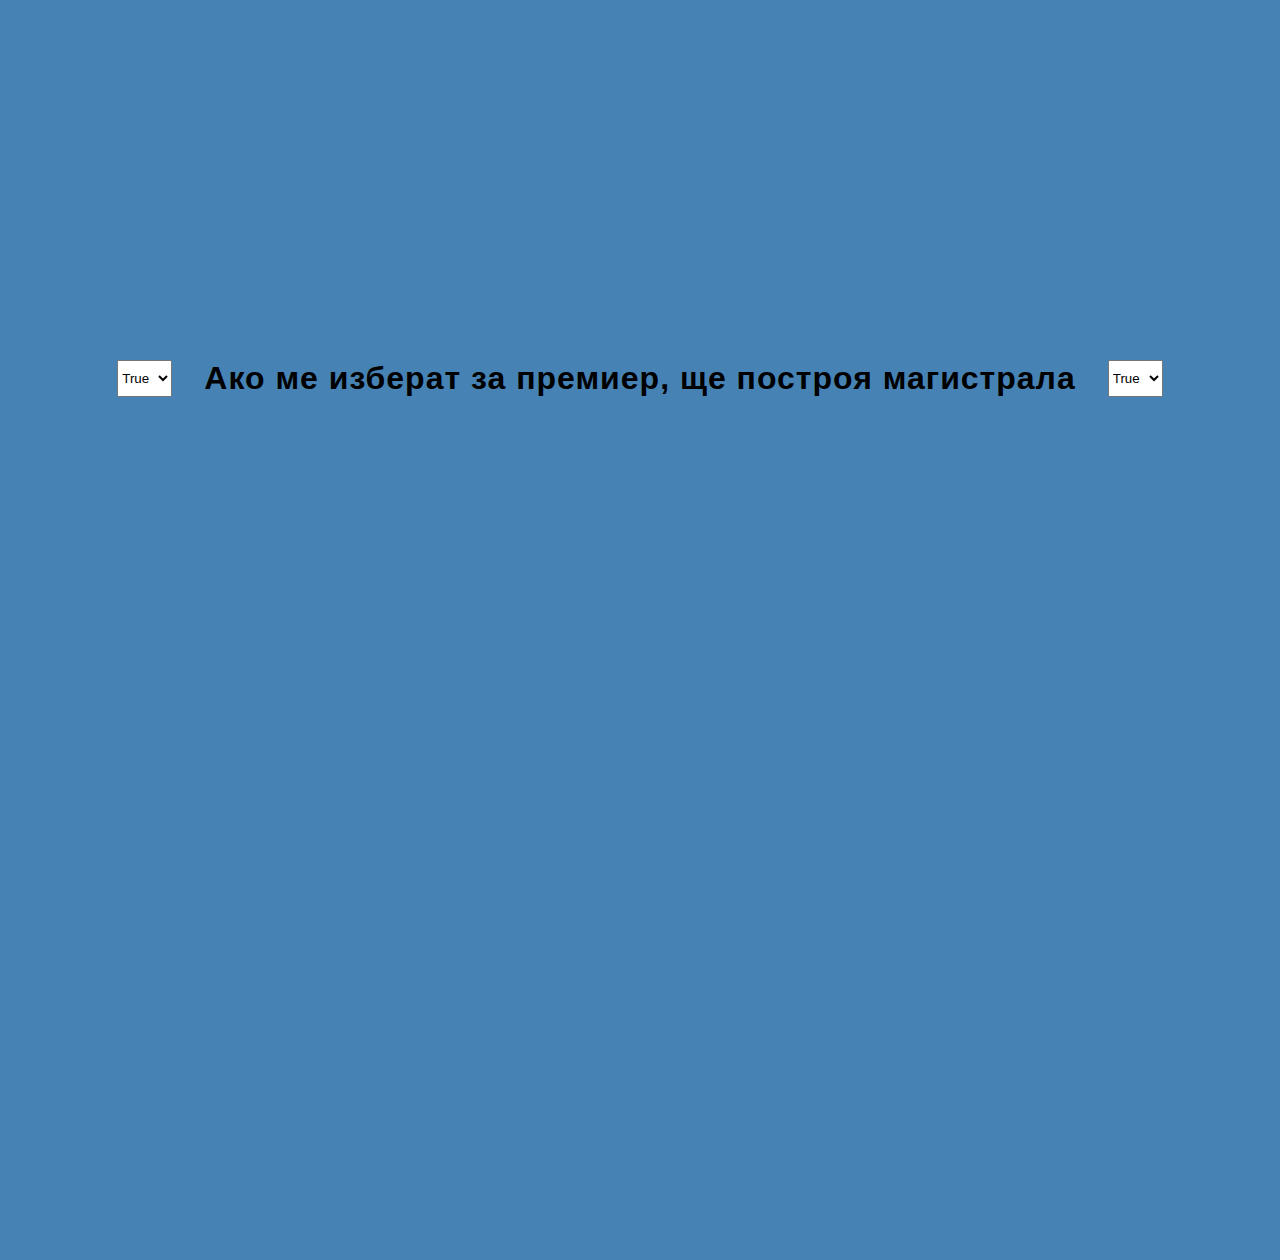
<file: task1/index.html>
<!DOCTYPE html>
<html lang="en">
  <head>
    <meta charset="UTF-8" />
    <meta http-equiv="X-UA-Compatible" content="IE=edge" />
    <meta name="viewport" content="width=device-width, initial-scale=1.0" />
    <link rel="stylesheet" href="style.css" />
    <title>Task 1</title>
  </head>
  <body onload="solve()" class="body">
    <div class="centered">
      <select class="first__input">
        <option value="f_true">True</option>
        <option value="f_false">False</option>
      </select>
      <h1>
        <span class="if">Ако ме изберат за премиер</span>,
        <span class="so">ще построя магистрала</span>
      </h1>
      <select class="second__input">
        <option value="s_true">True</option>
        <option value="s_false">False</option>
      </select>
    </div>
  </body>

  <script src="./app.js"></script>
</html>
</file>
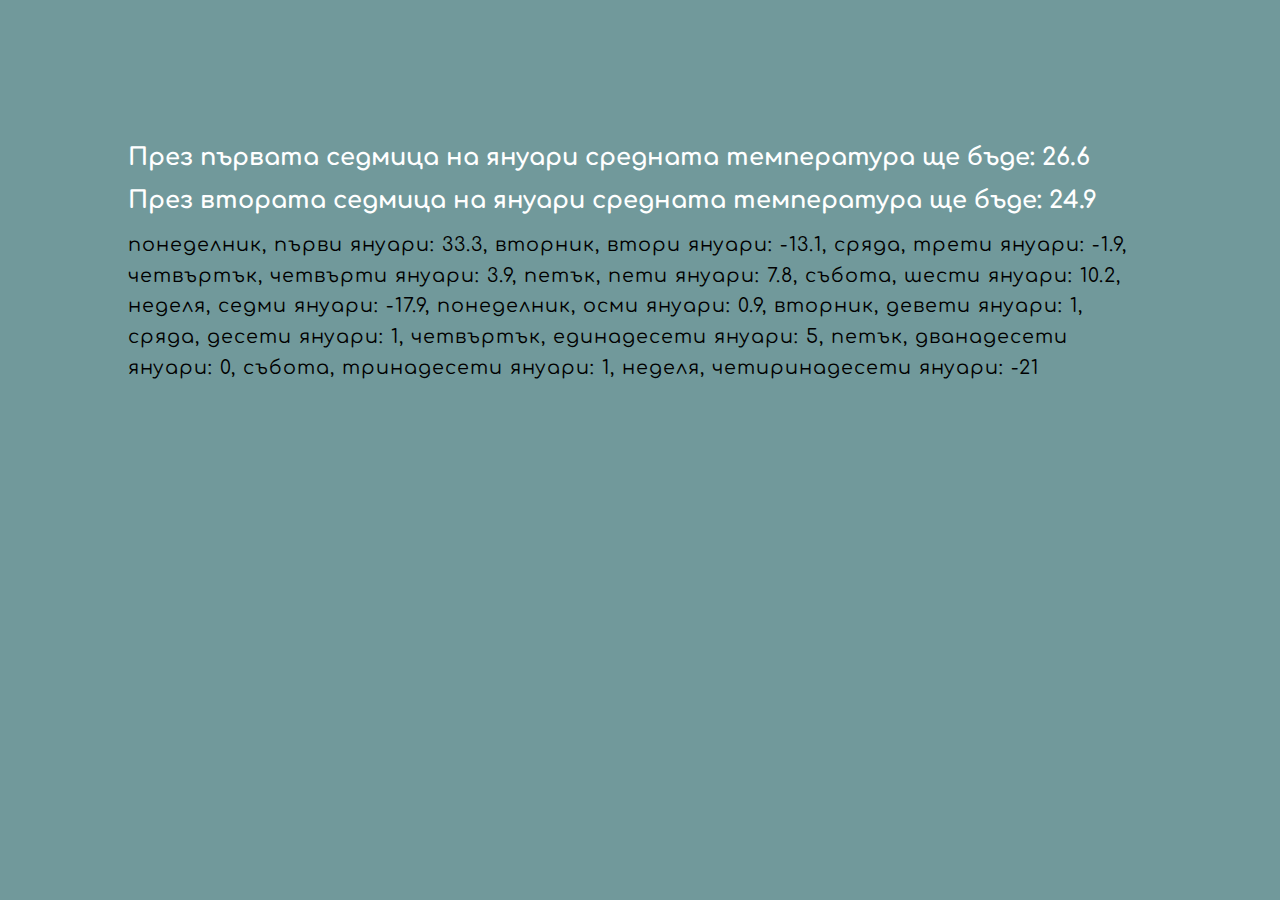
<file: task2/index.html>
<!DOCTYPE html>
<html lang="en">
  <head>
    <meta charset="UTF-8" />
    <meta http-equiv="X-UA-Compatible" content="IE=edge" />
    <meta name="viewport" content="width=device-width, initial-scale=1.0" />
    <link rel="stylesheet" href="style.css" />
    <script src="app.js"></script>
    <title>Task 2</title>
  </head>
  <body class="body" onload="solve()">
    <h2 class="info">
      През първата седмица на януари средната температура ще бъде:
      <span class="first_span"></span>
    </h2>
    <h2 class="info">
      През втората седмица на януари средната температура ще бъде:
      <span class="second_span"> </span>
    </h2>
    <p class="third_span"></p>
  </body>
</html>
</file>
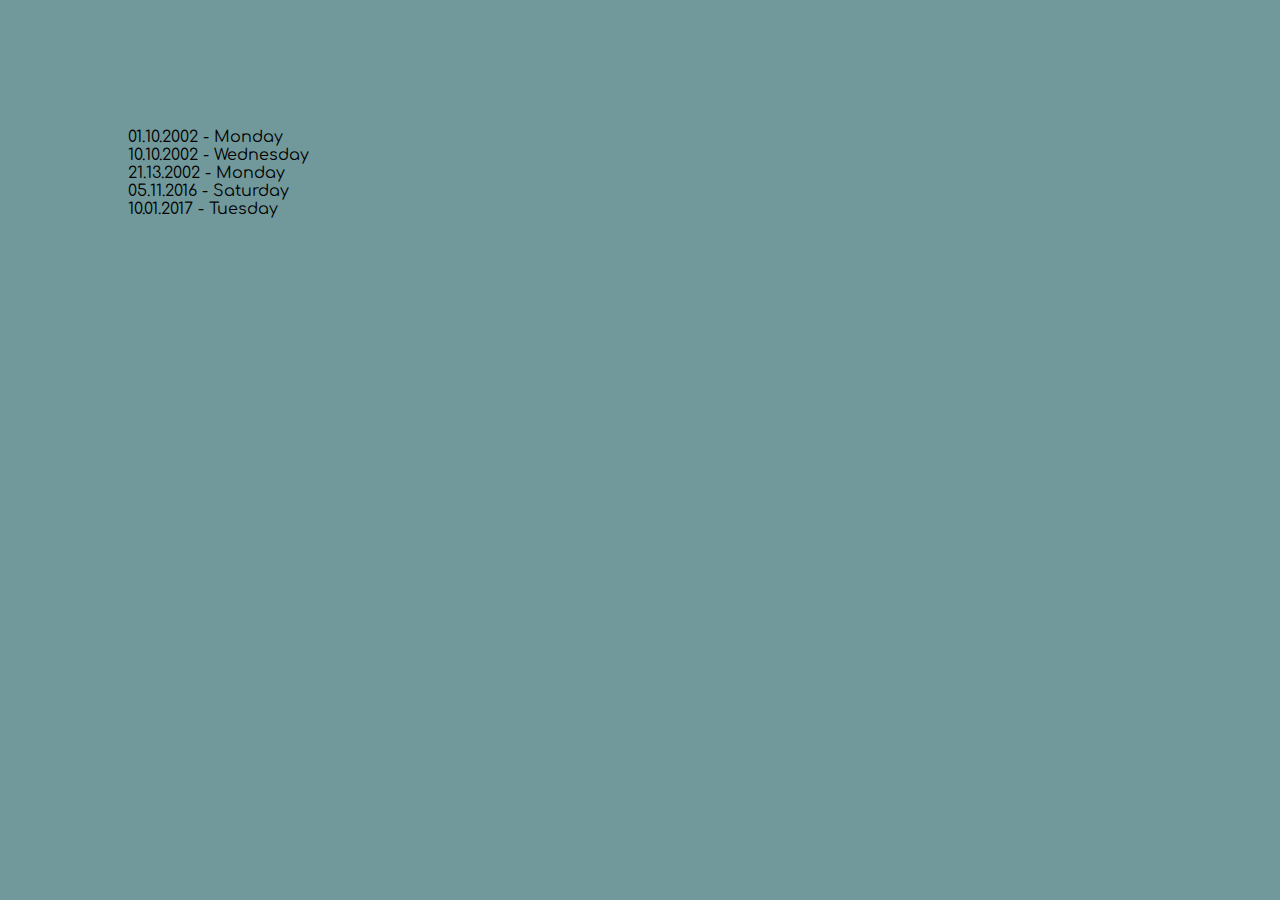
<file: task3/index.html>
<!DOCTYPE html>
<html lang="en">
  <head>
    <meta charset="UTF-8" />
    <meta http-equiv="X-UA-Compatible" content="IE=edge" />
    <meta name="viewport" content="width=device-width, initial-scale=1.0" />
    <link rel="stylesheet" href="style.css" />
    <script src="app.js"></script>
    <title>Task 3</title>
  </head>
  <body class="body" onload="solve()">
    <div class="text"></div>
  </body>
</html>
</file>
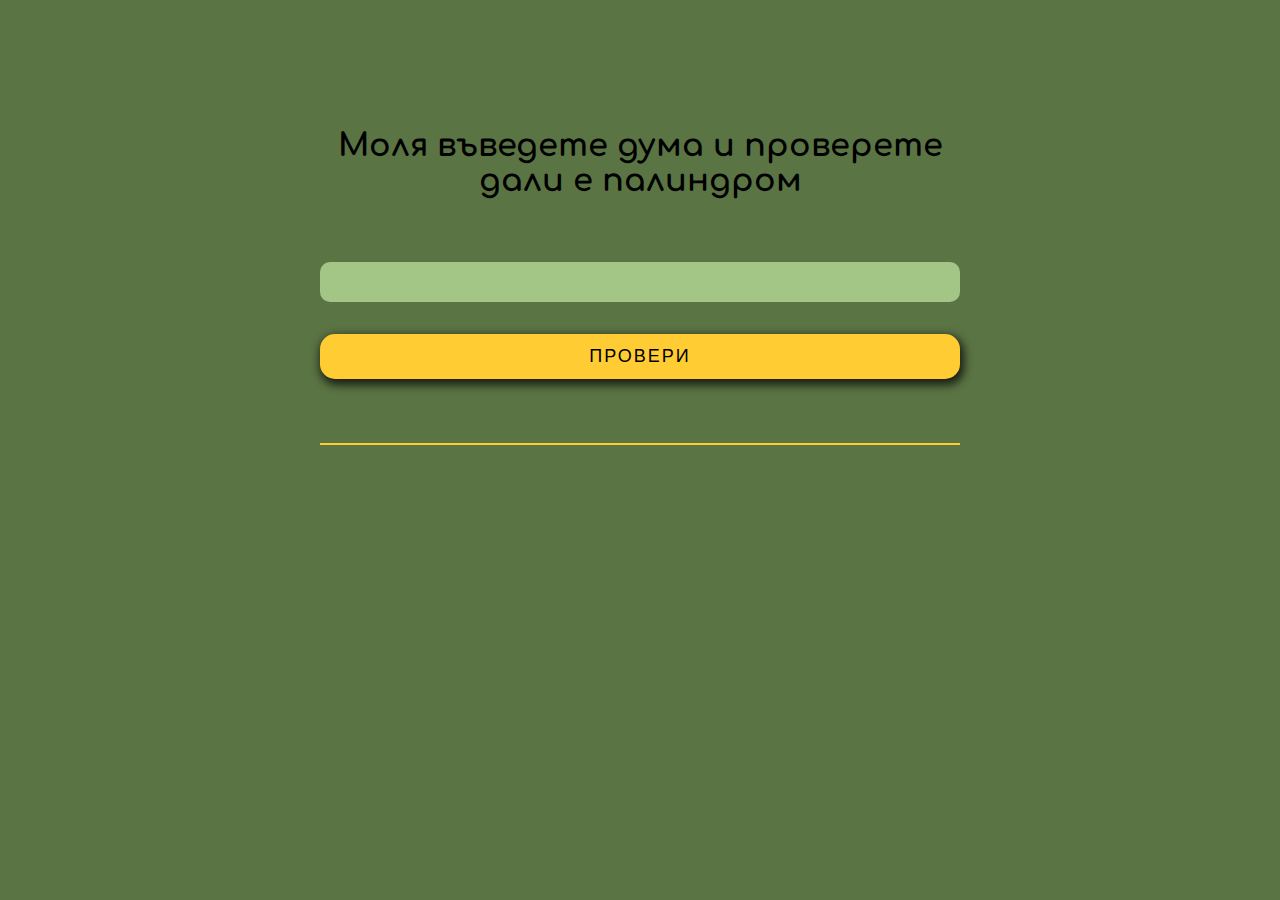
<file: task4/index.html>
<!DOCTYPE html>
<html lang="en">
  <head>
    <meta charset="UTF-8" />
    <meta http-equiv="X-UA-Compatible" content="IE=edge" />
    <meta name="viewport" content="width=device-width, initial-scale=1.0" />
    <link rel="stylesheet" href="style.css" />
    <script src="app.js"></script>
    <title>Fourth Task</title>
  </head>
  <body class="body" onload="solve()">
    <article class="game">
      <h1>Моля въведете дума и проверете дали е палиндром</h1>
      <div class="input_section">
        <input type="text" class="input" />
        <button class="btn">Провери</button>
        <p class="text"></p>
      </div>
    </article>
  </body>
</html>
</file>
<file: task1/style.css>
*,
*::before,
*::after {
  margin: 0;
  padding: 0;
  box-sizing: border-box;
}

.body {
  height: 100vh;
  background-color: steelblue;
  font-family: "Franklin Gothic Medium", "Arial Narrow", Arial, sans-serif;
  letter-spacing: 1px;
}

.centered {
  margin-top: 40vh;
  display: flex;
  justify-content: center;
  gap: 2rem;
}
</file>
<file: task2/style.css>
@import url("https://fonts.googleapis.com/css2?family=Comfortaa:wght@300;400;500;600;700&display=swap");

*,
*::before,
*::after {
  margin: 0;
  padding: 0;
  box-sizing: border-box;
}

.body {
  background-color: #71999b;
  padding: 8rem;
  font-family: "Comfortaa", cursive;
}

.info {
  padding-top: 1rem;
  color: white;
}

.third_span {
  font-size: 1.2rem;
  padding-top: 1rem;
  letter-spacing: 1px;
  line-height: 1.6;
}
</file>
<file: task3/style.css>
@import url("https://fonts.googleapis.com/css2?family=Comfortaa:wght@300;400;500;600;700&display=swap");

*,
*::before,
*::after {
  margin: 0;
  padding: 0;
  box-sizing: border-box;
}

.body {
  background-color: #71999b;
  padding: 8rem;
  font-family: "Comfortaa", cursive;
}
</file>
<file: task4/style.css>
@import url("https://fonts.googleapis.com/css2?family=Comfortaa:wght@300;400;500;600;700&display=swap");

*,
*::before,
*::after {
  margin: 0;
  padding: 0;
  box-sizing: border-box;
}

.body {
  background-color: #5b7444;
  font-family: "Comfortaa", cursive;
}

.game {
  margin: 0 auto;
  padding-top: 8rem;
  width: 50%;
  text-align: center;
}

.input_section {
  margin-top: 4rem;
  display: flex;
  flex-direction: column;
  gap: 2rem;
}

.btn {
  cursor: pointer;
  text-transform: uppercase;
  letter-spacing: 2px;
  word-spacing: 4px;
  color: black;
  border: none;
  background-color: #ffcc33;
  border-radius: 15px;
  padding: 12px 20px;
  transition: all 300ms ease-in-out;
  font-size: 18px;
  box-shadow: 2px 4px 10px 2px rgba(0, 0, 0, 0.75);
  -webkit-box-shadow: 2px 4px 10px 2px rgba(0, 0, 0, 0.75);
  -moz-box-shadow: 2px 4px 10px 2px rgba(0, 0, 0, 0.75);
}

input {
  width: 100%;
  border: none;
  border-radius: 10px;
  height: 2.5rem;
  transition: 0.2s ease-in-out;
  background-color: #a3c586;
  padding-left: 0.5rem;
  padding-right: 0.5rem;
  color: white;
  font-size: 22px;
  letter-spacing: 1px;
}

input:focus {
  outline: none;
}

.text {
  margin-top: 2rem;
  font-size: 1.6rem;
  border-bottom: 2px solid #ffcc33;
}
</file>
